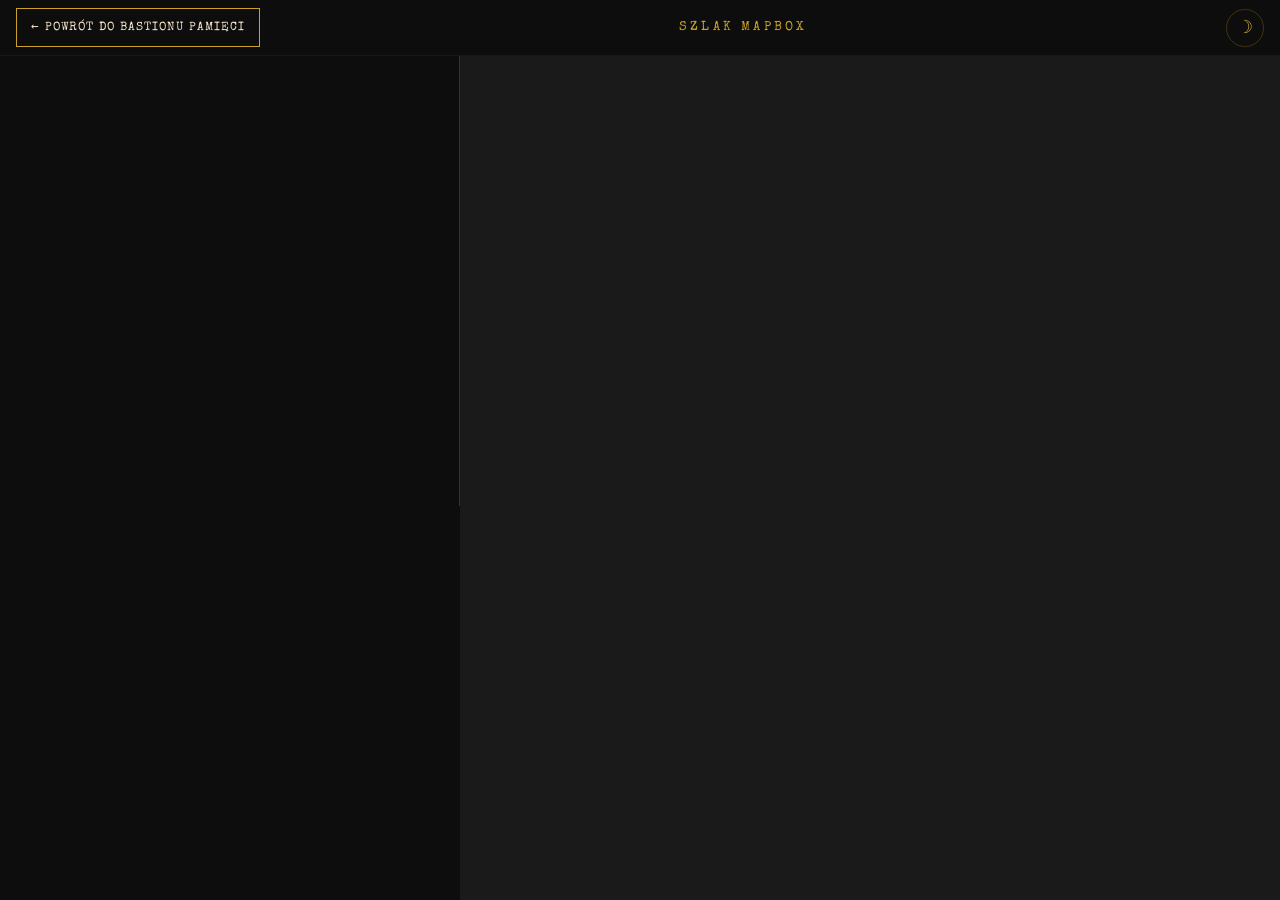
<file: szlak.html>
<!DOCTYPE html>
<html lang="pl">
<head>
    <meta charset="UTF-8">
    <meta name="viewport" content="width=device-width, initial-scale=1.0">
    <title>Szlak Mapbox — Bastion Pamięci</title>
    <meta name="description" content="Interaktywny szlak Uskoka i Wiktora w Lubartowskiem. Przewijaj opisy, a mapa przeleci do kolejnych miejsc.">

    <link rel="preconnect" href="https://fonts.googleapis.com">
    <link rel="preconnect" href="https://fonts.gstatic.com" crossorigin>
    <link href="https://fonts.googleapis.com/css2?family=Special+Elite&family=Libre+Baskerville:ital,wght@0,400;0,700;1,400&family=Courier+Prime:wght@400;700&display=swap" rel="stylesheet">

    <!-- Zmienne kolorów, czcionki i motyw jasny/ciemny z całego Bastionu -->
    <link rel="stylesheet" href="css/style.css">
    <link rel="stylesheet" href="https://api.mapbox.com/mapbox-gl-js/v3.4.0/mapbox-gl.css">

    <script>
        // Ten sam zapisany motyw co na stronie głównej Bastionu (bez "mignięcia" przy ładowaniu)
        (function(){ try { if (localStorage.getItem('bastion-theme') === 'light') document.documentElement.setAttribute('data-theme','light'); } catch(e){} })();
    </script>

    <style>
        :root { --sz-top: 56px; --sz-side: min(460px, 42vw); --sz-map-h: 42vh; }
        html { scroll-behavior: auto; }
        body.szlak-page { background: var(--color-black); color: var(--color-sepia-paper); }

        /* ---------- Pasek górny ---------- */
        .sz-top { position: fixed; top: 0; left: 0; right: 0; height: var(--sz-top); z-index: 1000;
            display: flex; align-items: center; justify-content: space-between; gap: 12px; padding: 0 16px;
            background: var(--color-black); border-bottom: var(--border-red); }
        .sz-back { font-family: var(--font-typewriter); font-size: .78rem; letter-spacing: .08em; text-transform: uppercase;
            color: var(--color-sepia-paper); text-decoration: none; padding: 8px 14px; border: 1px solid var(--color-gold);
            transition: background .25s ease, color .25s ease; white-space: nowrap; }
        .sz-back:hover, .sz-back:focus-visible { background: var(--color-gold); color: var(--color-black); text-decoration: none; }
        .sz-top-title { font-family: var(--font-typewriter); letter-spacing: .25em; color: var(--color-gold); font-size: .8rem; flex: 1; text-align: center; }
        .sz-top .theme-toggle { margin-left: 0; }
        .sz-bar { position: absolute; left: 0; bottom: -1px; height: 2px; width: 0; background: var(--color-red-accent); transition: width .5s ease; }

        /* ---------- Mapa ---------- */
        #map { position: fixed; top: var(--sz-top); bottom: 0; left: var(--sz-side); right: 0; z-index: 5; background: var(--color-charcoal); }
        .sz-notice { position: fixed; z-index: 900; top: calc(var(--sz-top) + 10px); left: calc(var(--sz-side) + 12px); right: 12px;
            max-width: 560px; padding: 10px 14px; font-family: var(--font-mono); font-size: .78rem; line-height: 1.5;
            background: var(--color-charcoal); color: var(--color-sepia-paper); border: var(--border-sepia); border-left: 3px solid var(--color-gold);
            box-shadow: var(--shadow-mid); }
        .sz-notice[hidden] { display: none; }
        .mapboxgl-map, .maplibregl-map { font-family: var(--font-mono); }
        :root:not([data-theme="light"]) .szlak-fallback .maplibregl-canvas { filter: sepia(.4) brightness(.78) saturate(.8); }

        /* ---------- Znaczniki ---------- */
        .sz-pin-wrap { width: 30px; height: 30px; }
        .sz-pin { position: relative; width: 30px; height: 30px; padding: 0; border-radius: 50%; cursor: pointer;
            background: var(--pin, #cc0000); color: #fff; border: 2px solid rgba(255,255,255,.92);
            font: 700 12px/1 var(--font-mono); display: grid; place-items: center;
            box-shadow: 0 2px 8px rgba(0,0,0,.55); transition: transform .4s cubic-bezier(.2,.8,.2,1), box-shadow .4s ease; }
        .sz-pin:hover { transform: scale(1.18); }
        .sz-pin:focus-visible { outline: 2px solid var(--color-gold); outline-offset: 3px; }
        .sz-pin.is-active { transform: scale(1.5); box-shadow: 0 0 0 5px rgba(255,255,255,.35), 0 4px 14px rgba(0,0,0,.6); }
        .sz-pin.is-active::after { content: ""; position: absolute; inset: -9px; border-radius: 50%; border: 2px solid var(--pin, #cc0000);
            animation: szPulse 1.8s ease-out infinite; pointer-events: none; }
        @keyframes szPulse { 0% { transform: scale(.7); opacity: .9; } 100% { transform: scale(1.5); opacity: 0; } }
        .sz-pin-label { position: absolute; left: calc(100% + 12px); top: 50%; transform: translateY(-50%) scale(.67);
            transform-origin: left center; white-space: nowrap; pointer-events: none; opacity: 0; transition: opacity .35s ease;
            font: 700 11px/1.2 var(--font-typewriter); letter-spacing: .04em; padding: 5px 9px;
            background: var(--color-charcoal); color: var(--color-sepia-paper); border: var(--border-sepia); box-shadow: var(--shadow-mid); }
        .sz-pin.is-active .sz-pin-label { opacity: 1; }

        /* ---------- Opowieść (karty) ---------- */
        #story { position: relative; z-index: 1; width: var(--sz-side); margin-top: var(--sz-top); padding: 0 18px 50vh;
            background: var(--color-black); border-right: var(--border-sepia); }
        .sz-step { min-height: 88vh; display: flex; align-items: center; }
        .sz-card { width: 100%; padding: 22px 22px 20px; background: var(--color-charcoal); border: var(--border-sepia);
            box-shadow: var(--shadow-light); cursor: pointer; opacity: .3; transform: translateY(22px) scale(.97); filter: saturate(.55);
            transition: opacity .7s ease, transform .7s cubic-bezier(.2,.8,.2,1), filter .7s ease, box-shadow .7s ease, border-color .7s ease; }
        .sz-step.is-active .sz-card { opacity: 1; transform: none; filter: none; border-color: var(--color-gold); box-shadow: var(--shadow-heavy); }
        .sz-card:focus-visible { outline: 2px solid var(--color-gold); outline-offset: 3px; }
        .sz-kicker { display: flex; justify-content: space-between; gap: 10px; font-family: var(--font-mono); font-size: .72rem;
            letter-spacing: .12em; text-transform: uppercase; color: var(--color-sepia-warm); margin-bottom: 12px; }
        .sz-type { display: inline-flex; align-items: center; gap: 8px; font-family: var(--font-mono); font-size: .7rem; letter-spacing: .1em;
            text-transform: uppercase; color: var(--color-sepia-cream); margin-bottom: 10px; }
        .sz-type i { width: 10px; height: 10px; border-radius: 50%; background: var(--pin); display: inline-block; flex-shrink: 0; }
        .sz-key { color: var(--color-gold); margin-left: 6px; }
        .sz-title { font-family: var(--font-typewriter); font-weight: 400; font-size: 1.45rem; line-height: 1.25; color: var(--color-sepia-paper); margin: 0 0 10px; }
        .sz-meta { font-family: var(--font-mono); font-size: .8rem; color: var(--color-sepia-warm); margin-bottom: 14px; line-height: 1.5; }
        .sz-desc { font-family: var(--font-body); font-size: .95rem; line-height: 1.75; color: var(--color-sepia-paper); }
        .sz-desc p { margin: 0 0 .8em; }
        .sz-src { margin-top: 14px; padding-top: 10px; border-top: var(--border-sepia); font-family: var(--font-mono); font-size: .7rem; color: var(--color-sepia-warm); line-height: 1.5; }
        .sz-hint { margin-top: 18px; font-family: var(--font-mono); font-size: .75rem; letter-spacing: .12em; text-transform: uppercase; color: var(--color-gold); }
        .sz-legend { list-style: none; padding: 0; margin: 16px 0 0; display: grid; gap: 6px; font-family: var(--font-mono); font-size: .78rem; }
        .sz-legend li { display: flex; align-items: center; gap: 9px; color: var(--color-sepia-cream); }
        .sz-legend i { width: 11px; height: 11px; border-radius: 50%; background: var(--pin); display: inline-block; }
        .sz-actions { display: flex; flex-wrap: wrap; gap: 10px; margin-top: 18px; }
        .sz-btn { font-family: var(--font-typewriter); font-size: .75rem; letter-spacing: .08em; text-transform: uppercase; padding: 9px 14px;
            border: 1px solid var(--color-gold); color: var(--color-sepia-paper); background: transparent; cursor: pointer; text-decoration: none; transition: background .25s, color .25s; }
        .sz-btn:hover { background: var(--color-gold); color: var(--color-black); text-decoration: none; }

        /* ---------- Telefony i małe tablety: mapa u góry, karty pod nią ---------- */
        @media (max-width: 899px) {
            #map { left: 0; right: 0; bottom: auto; height: var(--sz-map-h); }
            #story { width: 100%; margin-top: calc(var(--sz-top) + var(--sz-map-h)); padding: 0 14px 60vh; border-right: 0; }
            .sz-step { min-height: 72vh; }
            .sz-notice { left: 10px; right: 10px; top: calc(var(--sz-top) + 8px); font-size: .72rem; }
            .sz-title { font-size: 1.2rem; }
            .sz-card { padding: 16px; }
            .sz-back { font-size: .66rem; padding: 7px 10px; }
        }
        @media (max-width: 599px) { .sz-top-title { display: none; } }

        @media (prefers-reduced-motion: reduce) {
            .sz-card, .sz-pin, .sz-pin-label, .sz-bar { transition: none; }
            .sz-card { opacity: .6; transform: none; filter: none; }
            .sz-step.is-active .sz-card { opacity: 1; }
            .sz-pin.is-active::after { animation: none; }
        }
    </style>
</head>
<body class="szlak-page">

    <header class="sz-top">
        <a class="sz-back" href="index.html">&larr; POWRÓT DO BASTIONU PAMIĘCI</a>
        <div class="sz-top-title">SZLAK MAPBOX</div>
        <button id="szTheme" class="theme-toggle" type="button" aria-label="Przełącz motyw jasny/ciemny" title="Przełącz motyw"><span id="szThemeIcon">&#9789;</span></button>
        <div class="sz-bar" id="szBar"></div>
    </header>

    <div id="map" role="application" aria-label="Mapa szlaku"></div>
    <div id="mapNotice" class="sz-notice" role="status" hidden></div>
    <main id="story" aria-label="Opis kolejnych miejsc szlaku"></main>
    <noscript><p style="position:fixed;top:70px;left:16px;right:16px;z-index:2000;background:#fff;color:#000;padding:12px;">Ta strona wymaga włączonej obsługi JavaScript.</p></noscript>

    <script src="https://api.mapbox.com/mapbox-gl-js/v3.4.0/mapbox-gl.js"></script>
    <!-- Dane historyczne: ten sam plik co mapa i galeria na stronie głównej -->
    <script src="js/data.js"></script>
    <script>
    (function () {
        'use strict';

        /* ================= KONFIGURACJA ================= */
        // >>> TU WKLEJ SWÓJ TOKEN MAPBOX (zaczyna się od "pk.") <<<
        const MAPBOX_TOKEN = pk.eyJ1Ijoic3psYWtwYW1pZWNpIiwiYSI6ImNtc2Q2ajQzbTFuYm8yenF5NzlxMm94NmIifQ.onRsmrhonmqffC3GfOnYFg';
        const STYLE = { dark: 'mapbox://styles/mapbox/dark-v11', light: 'mapbox://styles/mapbox/light-v11' };
        const STYLE_TIMEOUT_MS = 10000;
        const MAPLIBRE_JS  = 'https://cdn.jsdelivr.net/npm/maplibre-gl@4.7.1/dist/maplibre-gl.js';
        const MAPLIBRE_CSS = 'https://cdn.jsdelivr.net/npm/maplibre-gl@4.7.1/dist/maplibre-gl.css';
       const FALLBACK_STYLE = { version: 8,
            sources: {
                base: { type: 'raster', tileSize: 256, maxzoom: 19, tiles: ['https://tile.openstreetmap.org/{z}/{x}/{y}.png'],
                        attribution: '&copy; OpenStreetMap contributors' } },
            layers: [ { id: 'base', type: 'raster', source: 'base' } ] };
        const TYPES = {
            represje: { label: 'Miejsce represji',  color: '#cc0000' },
            walki:    { label: 'Miejsce walki',     color: '#e8660a' },
            bunkry:   { label: 'Bunkier / kwatera', color: '#1f8a4c' },
            pamiec:   { label: 'Miejsce pamięci',   color: '#2f6fd6' }
        };
        const BEARINGS = [-24, 16, -8, 28, -18, 10];
        const DEFAULT_CENTER = [22.61, 51.46];

        /* ================= NARZĘDZIA ================= */
        const $ = function (id) { return document.getElementById(id); };
        const reduceMotion = !!(window.matchMedia && window.matchMedia('(prefers-reduced-motion: reduce)').matches);
        const isMobile = function () { return window.matchMedia('(max-width: 899px)').matches; };
        const currentTheme = function () { return document.documentElement.getAttribute('data-theme') === 'light' ? 'light' : 'dark'; };
        const POINTS = (typeof MAP_POINTS !== 'undefined' && Array.isArray(MAP_POINTS) ? MAP_POINTS : [])
            .filter(function (p) { return isFinite(p.lat) && isFinite(p.lng); });
        const typeOf = function (p) { return TYPES[p.type] || { label: 'Miejsce szlaku', color: '#8a6b26' }; };
        const pad2 = function (n) { return (n < 10 ? '0' : '') + n; };

        function el(tag, cls, text) {
            const n = document.createElement(tag);
            if (cls) n.className = cls;
            if (text != null) n.textContent = text;   // textContent: treść z danych nigdy nie jest wstawiana jako HTML
            return n;
        }
        function loadScript(src) { return new Promise(function (ok, fail) { const s = document.createElement('script'); s.src = src; s.onload = ok; s.onerror = fail; document.head.appendChild(s); }); }
        function loadCss(href) { return new Promise(function (ok) { const l = document.createElement('link'); l.rel = 'stylesheet'; l.href = href; l.onload = ok; l.onerror = ok; document.head.appendChild(l); }); }
        function webglOK() { try { const c = document.createElement('canvas'); return !!(c.getContext('webgl') || c.getContext('experimental-webgl')); } catch (e) { return false; } }
        function notice(msg) { const n = $('mapNotice'); if (!msg) { n.hidden = true; return; } n.textContent = msg; n.hidden = false; }

        /* ================= KARTY (pasek boczny) ================= */
        const total = POINTS.length;
        const steps = [];
        const pins = [];

        function stepIntro() {
            const s = el('section', 'sz-step'); const c = el('article', 'sz-card'); c.tabIndex = 0;
            c.appendChild(el('div', 'sz-kicker', 'Bastion Pamięci · Szlak'));
            c.appendChild(el('h2', 'sz-title', 'Szlakiem Uskoka i Wiktora'));
            c.appendChild(el('p', 'sz-desc', 'Miejsca w Lubartowie i okolicach (punktów na szlaku: ' + total + '), związane z oddziałem kpt. Zdzisława Brońskiego „Uskoka” i represjami lat 1944–1953. Przewijaj opisy – mapa przeleci do kolejnego miejsca. Możesz też kliknąć pinezkę albo kartę.'));
            const ul = el('ul', 'sz-legend');
            Object.keys(TYPES).forEach(function (k) {
                const li = el('li'); const i = el('i'); i.style.setProperty('--pin', TYPES[k].color);
                li.appendChild(i); li.appendChild(document.createTextNode(TYPES[k].label)); ul.appendChild(li);
            });
            c.appendChild(ul);
            c.appendChild(el('div', 'sz-hint', 'Przewiń w dół ↓'));
            s.appendChild(c); return s;
        }
        function stepPoint(p, i) {
            const t = typeOf(p);
            const s = el('section', 'sz-step'); const c = el('article', 'sz-card'); c.tabIndex = 0;
            const k = el('div', 'sz-kicker'); k.appendChild(el('span', null, pad2(i + 1) + ' / ' + pad2(total))); k.appendChild(el('span', null, p.date || ''));
            c.appendChild(k);
            const ty = el('div', 'sz-type'); const dot = el('i'); dot.style.setProperty('--pin', t.color);
            ty.appendChild(dot); ty.appendChild(document.createTextNode(t.label));
            if (p.importance === 'high') ty.appendChild(el('span', 'sz-key', '★ kluczowe'));
            c.appendChild(ty);
            c.appendChild(el('h2', 'sz-title', p.name || ''));
            if (p.address) c.appendChild(el('div', 'sz-meta', '📍 ' + p.address));
            const d = el('div', 'sz-desc');
            String(p.description || '').split(/\n+/).filter(Boolean).forEach(function (para) { d.appendChild(el('p', null, para)); });
            c.appendChild(d);
            if (p.source) c.appendChild(el('div', 'sz-src', 'Źródło: ' + p.source));
            s.appendChild(c); return s;
        }
        function stepOutro() {
            const s = el('section', 'sz-step'); const c = el('article', 'sz-card'); c.tabIndex = 0;
            c.appendChild(el('div', 'sz-kicker', 'Koniec szlaku'));
            c.appendChild(el('h2', 'sz-title', 'Pamiętamy'));
            c.appendChild(el('p', 'sz-desc', 'To nie wszystkie miejsca. W Bastionie Pamięci znajdziesz sylwetki 119 żołnierzy oddziału oraz materiały źródłowe.'));
            const a = el('div', 'sz-actions');
            const top = el('button', 'sz-btn', '↑ Wróć na początek'); top.type = 'button';
            top.addEventListener('click', function (e) { e.stopPropagation(); activate(0, { scroll: true }); });
            const back = el('a', 'sz-btn', '← Powrót do Bastionu Pamięci'); back.href = 'index.html';
            a.appendChild(top); a.appendChild(back); c.appendChild(a);
            s.appendChild(c); return s;
        }
        function buildStory() {
            const story = $('story');
            steps.push(stepIntro());
            POINTS.forEach(function (p, i) { steps.push(stepPoint(p, i)); });
            steps.push(stepOutro());
            steps.forEach(function (s, i) {
                s.dataset.step = String(i);
                const card = s.firstChild;
                card.addEventListener('click', function () { activate(i, { scroll: needsScroll(i) }); });
                card.addEventListener('keydown', function (e) { if (e.target === card && (e.key === 'Enter' || e.key === ' ')) { e.preventDefault(); activate(i, { scroll: true }); } });
                story.appendChild(s);
            });
        }

        /* ================= ZNACZNIKI ================= */
        function buildPins() {
            POINTS.forEach(function (p, i) {
                const wrap = el('div', 'sz-pin-wrap');          // Mapbox przesuwa wrapper (transform), a skalujemy przycisk w środku
                const btn = el('button', 'sz-pin'); btn.type = 'button';
                btn.style.setProperty('--pin', typeOf(p).color);
                btn.setAttribute('aria-label', (i + 1) + '. ' + (p.name || 'punkt szlaku'));
                btn.appendChild(el('span', null, String(i + 1)));
                btn.appendChild(el('span', 'sz-pin-label', p.name || ''));
                btn.addEventListener('click', function (e) { e.stopPropagation(); activate(i + 1, { scroll: true }); });
                wrap.appendChild(btn);
                pins.push({ wrap: wrap, btn: btn, marker: null });
            });
        }

        /* ================= MAPA ================= */
        let GL = null, map = null, engine = 'none', styleReady = false;
        function createMarkers() {
            pins.forEach(function (pin, i) {
                pin.marker = new GL.Marker({ element: pin.wrap, anchor: 'center' }).setLngLat([POINTS[i].lng, POINTS[i].lat]).addTo(map);
            });
        }
        function teardown() {
            pins.forEach(function (pin) { if (pin.marker) { try { pin.marker.remove(); } catch (e) {} pin.marker = null; } });
            if (map) { try { map.remove(); } catch (e) {} map = null; }
        }
        function add3d() {
            try {
                if (!map || map.getLayer('sz-3d')) return;
                const layers = map.getStyle().layers || [];
                const label = layers.find(function (l) { return l.type === 'symbol' && l.layout && l.layout['text-field']; });
                map.addLayer({ id: 'sz-3d', source: 'composite', 'source-layer': 'building', filter: ['==', 'extrude', 'true'], type: 'fill-extrusion', minzoom: 14.5,
                    paint: { 'fill-extrusion-color': currentTheme() === 'dark' ? '#3a2f24' : '#cdbf9f', 'fill-extrusion-height': ['get', 'height'],
                             'fill-extrusion-base': ['get', 'min_height'], 'fill-extrusion-opacity': 0.6 } }, label && label.id);
            } catch (e) { /* styl bez warstwy budynków – pomijamy 3D */ }
        }
        function wireMap(withBuildings) {
            map.addControl(new GL.NavigationControl({ visualizePitch: true }), 'top-right');
            map.on('style.load', function () { styleReady = true; if (withBuildings) add3d(); });
            createMarkers();
            goTo(current < 0 ? 0 : current, true);
        }
        function startMapbox() {
            GL = window.mapboxgl; GL.accessToken = MAPBOX_TOKEN; engine = 'mapbox'; styleReady = false;
            map = new GL.Map({ container: 'map', style: STYLE[currentTheme()], center: DEFAULT_CENTER, zoom: 11, pitch: 0, bearing: 0 });
            map.on('error', function (e) {
                const st = e && e.error && e.error.status;
                if (engine === 'mapbox' && !styleReady && (st === 401 || st === 403 || st === 404)) startFallback('Mapbox odrzucił token (HTTP ' + st + ').');
            });
            wireMap(true);
            setTimeout(function () { if (engine === 'mapbox' && !styleReady) startFallback('Mapbox nie odpowiedział w ciągu 10 s (sprawdź token i ograniczenia URL).'); }, STYLE_TIMEOUT_MS);
        }
        function startFallback(reason) {
            if (engine === 'maplibre') return;
            engine = 'maplibre';
            notice(reason + ' Wyświetlam mapę zapasową (bez widoku 3D).');
            teardown();
            document.body.classList.add('szlak-fallback');
            Promise.all([loadCss(MAPLIBRE_CSS), loadScript(MAPLIBRE_JS)]).then(function () {
                GL = window.maplibregl;
                map = new GL.Map({ container: 'map', style: FALLBACK_STYLE, center: DEFAULT_CENTER, zoom: 11, pitch: 0, bearing: 0 });
                wireMap(false);
            }).catch(function () { engine = 'none'; notice('Nie udało się wczytać mapy. Opisy miejsc nadal możesz czytać.'); });
        }
        function initMap() {
            if (!webglOK()) { notice('Ta przeglądarka nie obsługuje WebGL – mapa jest niedostępna, ale opisy możesz czytać.'); return; }
            if (window.mapboxgl && typeof MAPBOX_TOKEN === 'string' && MAPBOX_TOKEN.indexOf('pk.') === 0) {
                try { startMapbox(); return; } catch (e) { /* przechodzimy do mapy zapasowej */ }
            }
            startFallback('Brak biblioteki Mapbox lub tokenu.');
        }

        /* ================= KAMERA ================= */
        function overview() {
            const fallbackCam = { center: DEFAULT_CENTER, zoom: 11, pitch: 0, bearing: 0 };
            if (!POINTS.length || !map) return fallbackCam;
            try {
                const b = new GL.LngLatBounds();
                POINTS.forEach(function (p) { b.extend([p.lng, p.lat]); });
                const pad = isMobile() ? { top: 40, bottom: 40, left: 30, right: 30 } : { top: 70, bottom: 50, left: 50, right: 50 };
                const cam = map.cameraForBounds(b, { padding: pad, maxZoom: 13 });
                if (cam) return { center: cam.center, zoom: cam.zoom, pitch: 0, bearing: 0 };
            } catch (e) {}
            return fallbackCam;
        }
        function cameraFor(i) {
            if (i <= 0 || i > total) return overview();
            const p = POINTS[i - 1];
            return { center: [p.lng, p.lat],
                     zoom: (p.zoom != null ? p.zoom : (p.importance === 'high' ? 16.8 : 16.2)) - (isMobile() ? 0.4 : 0),
                     pitch: p.pitch != null ? p.pitch : (isMobile() ? 48 : 58),
                     bearing: p.bearing != null ? p.bearing : BEARINGS[(i - 1) % BEARINGS.length] };
        }
        function goTo(i, instant) {
            if (!map) return;
            const cam = cameraFor(i);
            try {
                if (instant || reduceMotion) map.jumpTo(cam);
                else map.flyTo(Object.assign({ speed: 0.85, curve: 1.45, essential: false }, cam));
            } catch (e) {}
        }

        /* ================= AKTYWNY KROK, PRZEWIJANIE, OBSERVER ================= */
        let current = -1, lock = false, lockTimer = null, io = null, raf = 0;

        function paint() {
            steps.forEach(function (s, k) { s.classList.toggle('is-active', k === current); if (k === current) s.firstChild.setAttribute('aria-current', 'true'); else s.firstChild.removeAttribute('aria-current'); });
            pins.forEach(function (pin, k) { pin.btn.classList.toggle('is-active', k + 1 === current); pin.wrap.style.zIndex = (k + 1 === current) ? '5' : ''; });
            $('szBar').style.width = (steps.length > 1 ? Math.round(Math.max(current, 0) / (steps.length - 1) * 100) : 0) + '%';
        }
        function activate(i, o) {
            o = o || {};
            if (i < 0 || i >= steps.length) return;
            if (i !== current) { current = i; paint(); goTo(i); }
            if (o.scroll) scrollToStep(i);
        }
        function topInset() { return isMobile() ? $('map').getBoundingClientRect().bottom : document.querySelector('.sz-top').offsetHeight; }
        function bandCenter() { const top = topInset(); const vis = window.innerHeight - top; return top + vis * 0.45; }
        function needsScroll(i) { const r = steps[i].getBoundingClientRect(); return Math.abs((r.top + r.height / 2) - bandCenter()) > 60; }
        function unlock() { lock = false; clearTimeout(lockTimer); evaluate(); }
        function scrollToStep(i) {
            const r = steps[i].getBoundingClientRect();
            const target = Math.max(0, window.scrollY + r.top + r.height / 2 - bandCenter());
            lock = true; clearTimeout(lockTimer); lockTimer = setTimeout(unlock, 1200);   // zabezpieczenie, gdy nie ma co przewijać
            window.scrollTo({ top: target, behavior: reduceMotion ? 'auto' : 'smooth' });
        }
        function evaluate() {
            if (lock) return;
            const line = bandCenter(); let best = 0, bestD = Infinity;
            steps.forEach(function (s, i) {
                const r = s.getBoundingClientRect();
                const d = (r.top <= line && r.bottom >= line) ? 0 : Math.min(Math.abs(r.top - line), Math.abs(r.bottom - line));
                if (d < bestD) { bestD = d; best = i; }
            });
            activate(best);
        }
        window.addEventListener('scroll', function () {      // gdy przewijanie ustanie na 160 ms – zwalniamy blokadę
            if (lock) { clearTimeout(lockTimer); lockTimer = setTimeout(unlock, 160); }
        }, { passive: true });
        function schedule() { if (raf) return; raf = requestAnimationFrame(function () { raf = 0; evaluate(); }); }
        function setupObserver() {
            if (io) io.disconnect();
            const top = topInset(), vis = window.innerHeight - top;
            const topMargin = Math.round(top + vis * 0.30);                           // pasmo "aktywne" zaczyna się 30% pod mapą/paskiem
            const bottomMargin = Math.round(window.innerHeight - (top + vis * 0.60));  // i kończy na 60% widocznej wysokości
            io = new IntersectionObserver(schedule, { rootMargin: '-' + topMargin + 'px 0px -' + bottomMargin + 'px 0px', threshold: 0 });
            steps.forEach(function (s) { io.observe(s); });
        }

        /* ================= MOTYW ================= */
        function setupTheme() {
            const btn = $('szTheme'), icon = $('szThemeIcon');
            const sync = function () { const light = currentTheme() === 'light'; icon.innerHTML = light ? '&#9788;' : '&#9789;'; btn.title = light ? 'Przełącz na motyw ciemny' : 'Przełącz na motyw jasny'; };
            sync();
            btn.addEventListener('click', function () {
                if (currentTheme() === 'light') { document.documentElement.removeAttribute('data-theme'); try { localStorage.setItem('bastion-theme', 'dark'); } catch (e) {} }
                else { document.documentElement.setAttribute('data-theme', 'light'); try { localStorage.setItem('bastion-theme', 'light'); } catch (e) {} }
                sync();
                if (engine === 'mapbox' && map) { try { map.setStyle(STYLE[currentTheme()]); } catch (e) {} }
            });
        }

        /* ================= START ================= */
        buildStory();
        buildPins();
        setupTheme();
        initMap();
        setupObserver();
        evaluate();
        let rt = null;
        window.addEventListener('resize', function () { clearTimeout(rt); rt = setTimeout(function () { if (map) map.resize(); setupObserver(); evaluate(); }, 150); });
    })();
    </script>
</body>
</html>
</file>
<file: css/style.css>
/* ===================================
   BASTION PAMIĘCI - GŁÓWNY ARKUSZ CSS
   Styl: Archiwalny, sepialny, konspiracyjny
   =================================== */

/* ===== ZMIENNE KOLORÓW ===== */
:root {
    --color-sepia-dark: #2a1a0a;
    --color-sepia-mid: #4a2e10;
    --color-sepia-light: #8b6914;
    --color-sepia-paper: #f5e6c8;
    --color-sepia-cream: #ede0c4;
    --color-sepia-warm: #d4b483;
    --color-black: #0d0d0d;
    --color-charcoal: #1a1a1a;
    --color-red-deep: #8b0000;
    --color-red-mid: #a31515;
    --color-red-accent: #c0392b;
    --color-red-light: #e74c3c;
    --color-gold: #c9a227;
    --color-gold-light: #f0c040;
    --color-text-dark: #1a0e00;
    --color-text-mid: #3a2510;
    --color-white: #fafafa;

    /* Stala - tekst na kolorowych plaszczyznach (przyciski/plakietki) */
    --on-accent: #f5eedc;
    --overlay-soft: rgba(245, 230, 200, 0.1);
    --overlay-soft-strong: rgba(245, 230, 200, 0.4);

    --font-typewriter: 'Special Elite', 'Courier Prime', monospace;
    --font-body: 'Libre Baskerville', Georgia, serif;
    --font-mono: 'Courier Prime', Courier, monospace;

    --shadow-heavy: 0 8px 32px rgba(0,0,0,0.6);
    --shadow-mid: 0 4px 16px rgba(0,0,0,0.3);
    --shadow-light: 0 2px 8px rgba(0,0,0,0.15);
    --border-sepia: 1px solid rgba(139, 105, 20, 0.4);
    --border-red: 1px solid rgba(139, 0, 0, 0.4);
}

/* ===== MOTYW JASNY (Poprawiony pod kątem kontrastu tekstu) ===== */
:root[data-theme="light"] {
    --color-sepia-dark: #F6EFDE;
    --color-sepia-mid: #6E6049;
    --color-sepia-light: #7D611F;
    --color-sepia-paper: #110e0a; /* Przyciemniony tekst główny */
    --color-sepia-cream: #2b2118; /* Przyciemniony tekst pomocniczy */
    --color-sepia-warm: #5c4314;
    --color-black: #f0e6d2;
    --color-charcoal: #FFFFFF;
    --color-red-deep: #7A322B;
    --color-red-mid: #8B3A32;
    --color-red-accent: #A8443A;
    --color-red-light: #B8524A;
    --color-gold: #7D611F;
    --color-gold-light: #6E5620;
    --color-text-dark: #110e0a;
    --color-text-mid: #2b2118;
    --color-white: #FFFFFF;
    --shadow-heavy: 0 8px 24px rgba(43,35,24,0.12);
    --shadow-mid: 0 4px 12px rgba(43,35,24,0.10);
    --shadow-light: 0 2px 6px rgba(43,35,24,0.08);
    --border-sepia: 1px solid rgba(138, 107, 38, 0.35);
    --border-red: 1px solid rgba(122, 50, 43, 0.3);
    --overlay-soft: rgba(43, 35, 24, 0.06);
    --overlay-soft-strong: rgba(43, 35, 24, 0.18);
}

/* ===== RESET & BASE ===== */
*, *::before, *::after {
    margin: 0;
    padding: 0;
    box-sizing: border-box;
}

html {
    scroll-behavior: smooth;
    font-size: 16px;
}

body {
    font-family: var(--font-body);
    background-color: var(--color-black);
    color: var(--color-sepia-paper);
    overflow-x: hidden;
    line-height: 1.7;
}

a {
    color: var(--color-gold);
    text-decoration: none;
    transition: color 0.3s ease;
}

a:hover {
    color: var(--color-gold-light);
    text-decoration: underline;
}

img {
    max-width: 100%;
    height: auto;
}

/* ===== UTILITY ===== */
.container {
    max-width: 1200px;
    margin: 0 auto;
    padding: 0 24px;
}

/* ===== SCROLLBAR ===== */
::-webkit-scrollbar {
    width: 8px;
}
::-webkit-scrollbar-track {
    background: var(--color-charcoal);
}
::-webkit-scrollbar-thumb {
    background: var(--color-red-deep);
    border-radius: 4px;
}

/* ===================================================
   NAWIGACJA
   =================================================== */
.main-nav {
    position: fixed;
    top: 0;
    left: 0;
    right: 0;
    z-index: 1000;
    background: rgba(10, 5, 0, 0.92);
    border-bottom: 1px solid rgba(139, 0, 0, 0.3);
    backdrop-filter: blur(8px);
    transition: all 0.3s ease;
}

.main-nav.scrolled {
    background: rgba(10, 5, 0, 0.98);
    border-bottom-color: rgba(139, 0, 0, 0.6);
    box-shadow: 0 2px 20px rgba(0,0,0,0.5);
}

.nav-container {
    max-width: 1200px;
    margin: 0 auto;
    padding: 0 24px;
    display: flex;
    align-items: center;
    justify-content: space-between;
    height: 64px;
}

.nav-logo {
    display: flex;
    align-items: center;
    gap: 10px;
    font-family: var(--font-typewriter);
    font-size: 0.85rem;
    letter-spacing: 0.2em;
    color: var(--color-sepia-paper);
    text-transform: uppercase;
}

.nav-cross {
    color: var(--color-red-deep);
    font-size: 1.2rem;
}

.nav-links {
    display: flex;
    list-style: none;
    gap: 6px;
}

.nav-links a {
    font-family: var(--font-typewriter);
    font-size: 0.75rem;
    letter-spacing: 0.1em;
    text-transform: uppercase;
    color: var(--color-sepia-warm);
    padding: 6px 12px;
    border: 1px solid transparent;
    transition: all 0.3s ease;
}

.nav-links a:hover {
    color: var(--color-sepia-paper);
    border-color: rgba(139, 0, 0, 0.5);
    background: rgba(139, 0, 0, 0.1);
    text-decoration: none;
}

.nav-toggle {
    display: none;
    flex-direction: column;
    gap: 5px;
    background: none;
    border: none;
    cursor: pointer;
    padding: 4px;
}

.theme-toggle {
    display: flex;
    align-items: center;
    justify-content: center;
    width: 38px;
    height: 38px;
    margin-left: 14px;
    border-radius: 50%;
    background: transparent;
    border: var(--border-sepia);
    color: var(--color-gold);
    cursor: pointer;
    font-size: 1.1rem;
    transition: all 0.25s ease;
    flex-shrink: 0;
}
.theme-toggle:hover {
    border-color: var(--color-gold);
    background: var(--overlay-soft);
    transform: rotate(20deg);
}

.nav-toggle span {
    display: block;
    width: 24px;
    height: 2px;
    background: var(--color-sepia-paper);
    transition: all 0.3s ease;
}

/* ===================================================
   HERO SECTION
   =================================================== */
.hero {
    position: relative;
    min-height: 100vh;
    display: flex;
    align-items: center;
    justify-content: center;
    overflow: hidden;
    background-color: var(--color-black);
    background-image: 
        radial-gradient(ellipse at 20% 50%, rgba(139, 0, 0, 0.15) 0%, transparent 50%),
        radial-gradient(ellipse at 80% 50%, rgba(74, 46, 16, 0.1) 0%, transparent 50%),
        url("data:image/svg+xml,%3Csvg xmlns='http://www.w3.org/2000/svg' width='4' height='4'%3E%3Crect width='4' height='4' fill='%23000'/%3E%3Ccircle cx='1' cy='1' r='0.5' fill='%23111'/%3E%3C/svg%3E");
}

.hero-overlay {
    position: absolute;
    inset: 0;
    background: linear-gradient(
        135deg,
        rgba(0,0,0,0.7) 0%,
        rgba(26, 10, 2, 0.5) 50%,
        rgba(0,0,0,0.8) 100%
    );
    z-index: 1;
}

.hero-noise {
    position: absolute;
    inset: 0;
    z-index: 2;
    opacity: 0.04;
    background-image: url("data:image/svg+xml,%3Csvg viewBox='0 0 512 512' xmlns='http://www.w3.org/2000/svg'%3E%3Cfilter id='noise'%3E%3CfeTurbulence type='fractalNoise' baseFrequency='0.65' numOctaves='3' stitchTiles='stitch'/%3E%3C/filter%3E%3Crect width='100%25' height='100%25' filter='url(%23noise)'/%3E%3C/svg%3E");
    background-size: 150px 150px;
}

.hero-content {
    position: relative;
    z-index: 3;
    text-align: center;
    padding: 100px 24px 60px;
    max-width: 900px;
}

.hero-badge {
    display: inline-block;
    font-family: var(--font-mono);
    font-size: 0.7rem;
    letter-spacing: 0.25em;
    color: var(--color-sepia-warm);
    border: 1px solid rgba(201, 162, 39, 0.4);
    padding: 6px 16px;
    margin-bottom: 20px;
    text-transform: uppercase;
    background: rgba(0,0,0,0.3);
}

.hero-stamp {
    font-family: var(--font-typewriter);
    font-size: 1.1rem;
    letter-spacing: 0.4em;
    color: var(--color-red-deep);
    border: 3px solid var(--color-red-deep);
    display: inline-block;
    padding: 4px 16px;
    margin-bottom: 24px;
    transform: rotate(-2deg);
    opacity: 0.85;
    text-shadow: 0 0 10px rgba(139, 0, 0, 0.5);
    box-shadow: inset 0 0 10px rgba(139, 0, 0, 0.2);
}

.hero-title {
    font-family: var(--font-typewriter);
    line-height: 0.9;
    margin-bottom: 16px;
}

.hero-title-line1 {
    display: block;
    font-size: clamp(3.5rem, 10vw, 7rem);
    color: var(--color-sepia-paper);
    letter-spacing: 0.3em;
    text-shadow: 2px 2px 8px rgba(0,0,0,0.8), 0 0 40px rgba(139, 105, 20, 0.2);
}

.hero-title-line2 {
    display: block;
    font-size: clamp(2.5rem, 7vw, 5rem);
    color: var(--color-red-deep);
    letter-spacing: 0.2em;
    text-shadow: 2px 2px 8px rgba(0,0,0,0.8), 0 0 30px rgba(139, 0, 0, 0.4);
}

.hero-divider {
    display: flex;
    align-items: center;
    gap: 16px;
    margin: 20px auto;
    max-width: 400px;
}

.divider-line {
    flex: 1;
    height: 1px;
    background: linear-gradient(to right, transparent, var(--color-sepia-light), transparent);
}

.divider-icon {
    color: var(--color-red-deep);
    font-size: 1.2rem;
}

.hero-subtitle {
    font-family: var(--font-body);
    font-size: clamp(1rem, 3vw, 1.4rem);
    font-style: italic;
    color: var(--color-sepia-warm);
    margin-bottom: 16px;
    letter-spacing: 0.05em;
}

.hero-description {
    font-family: var(--font-mono);
    font-size: 0.9rem;
    color: var(--color-sepia-paper);
    opacity: 0.9;
    line-height: 1.8;
    margin-bottom: 24px;
    letter-spacing: 0.03em;
}

.hero-quote {
    border-left: 3px solid var(--color-red-deep);
    padding: 12px 20px;
    margin: 24px auto;
    max-width: 600px;
    text-align: left;
    background: rgba(139, 0, 0, 0.08);
}

.hero-quote blockquote {
    font-family: var(--font-body);
    font-style: italic;
    font-size: 0.95rem;
    color: var(--color-sepia-cream);
    line-height: 1.6;
    margin-bottom: 8px;
}

.hero-quote cite {
    font-family: var(--font-mono);
    font-size: 0.75rem;
    color: var(--color-sepia-warm);
    letter-spacing: 0.05em;
}

.hero-actions {
    display: flex;
    gap: 16px;
    justify-content: center;
    flex-wrap: wrap;
    margin: 24px 0;
}

.btn {
    display: inline-flex;
    align-items: center;
    gap: 8px;
    font-family: var(--font-typewriter);
    font-size: 0.85rem;
    letter-spacing: 0.1em;
    padding: 12px 28px;
    border: none;
    cursor: pointer;
    transition: all 0.3s ease;
    text-decoration: none !important;
    text-transform: uppercase;
}

.btn-primary {
    background: var(--color-red-deep);
    color: var(--on-accent);
    box-shadow: 0 0 20px rgba(139, 0, 0, 0.4);
}

.btn-primary:hover {
    background: var(--color-red-accent);
    color: var(--on-accent);
    box-shadow: 0 0 30px rgba(192, 57, 43, 0.5);
    transform: translateY(-2px);
}

.btn-secondary {
    background: transparent;
    color: var(--color-sepia-paper);
    border: 1px solid var(--overlay-soft-strong);
}

.btn-secondary:hover {
    background: var(--overlay-soft);
    border-color: var(--color-sepia-warm);
    color: var(--color-sepia-paper);
    transform: translateY(-2px);
}

.hero-stats {
    display: flex;
    align-items: center;
    justify-content: center;
    gap: 24px;
    margin-top: 32px;
    padding-top: 24px;
    border-top: 1px solid rgba(139, 105, 20, 0.2);
    flex-wrap: wrap;
}

.stat-item {
    text-align: center;
}

.stat-number {
    display: block;
    font-family: var(--font-typewriter);
    font-size: 2.5rem;
    color: var(--color-red-accent);
    line-height: 1;
    text-shadow: 0 0 20px rgba(192, 57, 43, 0.3);
}

.stat-label {
    display: block;
    font-family: var(--font-mono);
    font-size: 0.7rem;
    letter-spacing: 0.1em;
    color: var(--color-sepia-warm);
    text-transform: uppercase;
    margin-top: 4px;
}

.stat-divider {
    width: 1px;
    height: 50px;
    background: linear-gradient(to bottom, transparent, var(--color-sepia-light), transparent);
}

.hero-scroll-hint {
    position: absolute;
    bottom: 24px;
    left: 50%;
    transform: translateX(-50%);
    z-index: 3;
    text-align: center;
    font-family: var(--font-mono);
    font-size: 0.7rem;
    letter-spacing: 0.15em;
    color: var(--color-sepia-warm);
    text-transform: uppercase;
    opacity: 0.7;
    animation: scrollBounce 2s infinite;
}

.hero-scroll-hint .fas {
    display: block;
    margin-top: 8px;
}

@keyframes scrollBounce {
    0%, 100% { transform: translateX(-50%) translateY(0); }
    50% { transform: translateX(-50%) translateY(6px); }
}

/* ===================================================
   SEKCJE OGÓLNE
   =================================================== */
.section-uskok,
.section-mapa,
.section-galeria {
    position: relative;
    padding: 100px 0;
    background-color: var(--color-sepia-dark);
}

.section-wiktor {
    position: relative;
    padding: 100px 0;
    background-color: var(--color-charcoal);
    background-image:
        radial-gradient(ellipse at 50% 0%, rgba(139, 0, 0, 0.1) 0%, transparent 60%);
}

.section-badania {
    position: relative;
    padding: 100px 0;
    background-color: var(--color-sepia-dark);
}

.section-bg-text {
    position: absolute;
    top: 50%;
    left: 50%;
    transform: translate(-50%, -50%);
    font-family: var(--font-typewriter);
    font-size: clamp(8rem, 20vw, 18rem);
    color: rgba(128, 128, 128, 0.04);
    letter-spacing: 0.3em;
    white-space: nowrap;
    pointer-events: none;
    z-index: 0;
}

.section-header {
    text-align: center;
    margin-bottom: 60px;
    position: relative;
    z-index: 1;
}

.section-tag {
    display: inline-block;
    font-family: var(--font-mono);
    font-size: 0.7rem;
    letter-spacing: 0.25em;
    text-transform: uppercase;
    color: var(--color-gold);
    border: 1px solid rgba(201, 162, 39, 0.4);
    padding: 4px 14px;
    margin-bottom: 16px;
    background: rgba(201, 162, 39, 0.05);
}

.tag-red {
    color: var(--color-red-accent);
    border-color: rgba(192, 57, 43, 0.4);
    background: rgba(192, 57, 43, 0.05);
}

.tag-dark {
    color: var(--color-sepia-warm);
    border-color: rgba(139, 105, 20, 0.4);
}

.tag-sepia {
    color: var(--color-sepia-warm);
    border-color: rgba(139, 105, 20, 0.4);
    background: rgba(139, 105, 20, 0.05);
}

.section-title {
    font-family: var(--font-typewriter);
    font-size: clamp(2rem, 5vw, 3.2rem);
    color: var(--color-sepia-paper);
    letter-spacing: 0.08em;
    line-height: 1.2;
    margin-bottom: 8px;
}

.title-light {
    color: var(--color-sepia-paper);
}

.title-red {
    color: var(--color-red-accent);
}

.section-codename {
    font-family: var(--font-typewriter);
    font-size: 1.5rem;
    color: var(--color-gold);
    letter-spacing: 0.2em;
    display: inline-block;
    padding: 4px 12px;
    border: 1px solid rgba(201, 162, 39, 0.3);
    background: rgba(201, 162, 39, 0.05);
    margin-bottom: 8px;
}

.codename-red {
    color: var(--color-red-accent);
    border-color: rgba(192, 57, 43, 0.3);
    background: rgba(192, 57, 43, 0.05);
}

.section-dates {
    font-family: var(--font-mono);
    font-size: 0.85rem;
    color: var(--color-sepia-warm);
    letter-spacing: 0.1em;
}

.dates-light {
    color: var(--color-sepia-warm);
}

.section-intro {
    max-width: 720px;
    margin: 16px auto 0;
    font-size: 0.95rem;
    color: var(--color-sepia-warm);
    line-height: 1.7;
}

.section-header-light .section-title { color: var(--color-sepia-paper); }

/* ===================================================
   BIOGRAFIA - GRID
   =================================================== */
.biography-grid {
    display: grid;
    grid-template-columns: 340px 1fr;
    gap: 48px;
    align-items: start;
    position: relative;
    z-index: 1;
}

.bio-photo-frame {
    border: 2px solid rgba(139, 105, 20, 0.3);
    background: rgba(0,0,0,0.3);
    overflow: hidden;
}

.bio-photo-frame-dark {
    border-color: rgba(139, 0, 0, 0.4);
    background: rgba(0,0,0,0.2);
}

.photo-placeholder {
    width: 100%;
    height: 280px;
    display: flex;
    flex-direction: column;
    align-items: center;
    justify-content: center;
    gap: 12px;
    font-family: var(--font-mono);
    font-size: 0.8rem;
    color: var(--color-sepia-warm);
}

.uskok-photo {
    background: 
        linear-gradient(135deg, rgba(42, 26, 10, 0.8), rgba(26, 10, 2, 0.9));
}

.wiktor-photo {
    background: 
        linear-gradient(135deg, rgba(40, 20, 20, 0.85), rgba(20, 5, 5, 0.9));
}

.photo-placeholder .fas {
    font-size: 3.5rem;
    color: var(--color-sepia-light);
    opacity: 0.6;
}

.photo-source {
    font-size: 0.65rem;
    opacity: 0.7;
    letter-spacing: 0.05em;
}

.photo-caption-box {
    padding: 12px 16px;
    background: rgba(201, 162, 39, 0.08);
    border-top: 1px solid rgba(139, 105, 20, 0.3);
    font-family: var(--font-mono);
    font-size: 0.75rem;
    color: var(--color-sepia-paper);
}

.photo-caption-box-dark {
    background: rgba(139, 0, 0, 0.08);
    border-top-color: rgba(139, 0, 0, 0.3);
    color: var(--color-sepia-paper);
}

.caption-detail {
    color: var(--color-sepia-cream);
    margin-top: 4px;
}

.caption-source {
    font-size: 0.65rem;
    opacity: 0.7;
    margin-top: 4px;
    font-style: italic;
}

.bio-doc-frame {
    margin-top: 16px;
    border: 1px solid rgba(139, 105, 20, 0.3);
    background: rgba(0,0,0,0.15);
    overflow: hidden;
}

.bio-doc-frame-dark {
    border-color: rgba(139, 0, 0, 0.3);
    background: rgba(0,0,0,0.15);
}

.doc-header {
    background: rgba(139, 105, 20, 0.15);
    border-bottom: 1px solid rgba(139, 105, 20, 0.3);
    padding: 8px 14px;
    font-family: var(--font-mono);
    font-size: 0.7rem;
    letter-spacing: 0.15em;
    color: var(--color-gold);
    display: flex;
    align-items: center;
    gap: 8px;
}

.doc-header-dark {
    background: rgba(139, 0, 0, 0.15);
    border-bottom-color: rgba(139, 0, 0, 0.3);
    color: var(--color-red-accent);
}

.doc-table {
    width: 100%;
    border-collapse: collapse;
    font-family: var(--font-mono);
    font-size: 0.75rem;
}

.doc-table tr {
    border-bottom: 1px solid rgba(139, 105, 20, 0.15);
}

.doc-table tr:last-child {
    border-bottom: none;
}

.doc-table td {
    padding: 7px 14px;
    color: var(--color-sepia-paper);
}

.doc-table td:first-child {
    color: var(--color-sepia-warm);
    width: 40%;
    font-size: 0.7rem;
    letter-spacing: 0.05em;
}

.doc-table-dark td { color: var(--color-sepia-paper); }
.doc-table-dark td:first-child { color: var(--color-sepia-warm); }

.bio-chapter-title {
    font-family: var(--font-typewriter);
    font-size: 1.1rem;
    color: var(--color-gold);
    letter-spacing: 0.1em;
    margin-bottom: 16px;
    display: flex;
    align-items: center;
    gap: 10px;
    border-bottom: 1px solid rgba(139, 105, 20, 0.2);
    padding-bottom: 12px;
}

.bio-chapter-title-light {
    color: var(--color-sepia-warm);
    border-bottom-color: rgba(139, 0, 0, 0.2);
}

.bio-text {
    font-size: 0.95rem;
    line-height: 1.75;
    color: var(--color-sepia-cream);
    margin-bottom: 14px;
}

.bio-text strong {
    color: var(--color-sepia-paper);
}

.bio-text-light {
    color: var(--color-sepia-cream);
}

/* ===== TIMELINE ===== */
.timeline-compact {
    margin-top: 24px;
    padding: 20px;
    border: 1px solid rgba(139, 105, 20, 0.2);
    background: rgba(0,0,0,0.1);
}

.timeline-title {
    font-family: var(--font-typewriter);
    font-size: 0.85rem;
    letter-spacing: 0.1em;
    color: var(--color-gold);
    margin-bottom: 16px;
    display: flex;
    align-items: center;
    gap: 8px;
}

.timeline-title-light {
    color: var(--color-sepia-warm);
}

.timeline-item {
    display: flex;
    gap: 16px;
    padding: 8px 0;
    border-bottom: 1px solid rgba(139, 105, 20, 0.15);
    position: relative;
    padding-left: 12px;
}

.timeline-item::before {
    content: '';
    position: absolute;
    left: 0;
    top: 50%;
    transform: translateY(-50%);
    width: 4px;
    height: 4px;
    border-radius: 50%;
    background: var(--color-sepia-light);
}

.timeline-item.tl-accent::before {
    background: var(--color-red-deep);
    width: 6px;
    height: 6px;
}

.timeline-item.tl-final::before {
    background: var(--color-red-accent);
    width: 8px;
    height: 8px;
    box-shadow: 0 0 8px rgba(192, 57, 43, 0.5);
}

.timeline-item-light {
    border-bottom-color: rgba(139, 0, 0, 0.15);
}

.timeline-item-light::before {
    background: var(--color-red-mid);
}

.tl-year {
    font-family: var(--font-mono);
    font-size: 0.75rem;
    color: var(--color-gold);
    min-width: 55px;
    letter-spacing: 0.05em;
    padding-top: 2px;
}

.tl-desc {
    font-size: 0.85rem;
    color: var(--color-sepia-cream);
    line-height: 1.4;
}

.timeline-item.tl-final .tl-desc,
.timeline-item.tl-final .tl-year {
    color: var(--color-red-light);
}

/* ===== QUOTE BOX ===== */
.quote-box {
    position: relative;
    margin-top: 24px;
    padding: 20px 20px 20px 40px;
    border-left: 4px solid var(--color-red-deep);
    background: rgba(139, 0, 0, 0.1);
}

.quote-icon {
    position: absolute;
    top: 16px;
    left: 12px;
    color: var(--color-red-deep);
    font-size: 1.2rem;
    opacity: 0.8;
}

.quote-box blockquote {
    font-family: var(--font-body);
    font-style: italic;
    font-size: 0.95rem;
    color: var(--color-sepia-paper);
    line-height: 1.6;
    margin-bottom: 8px;
}

.quote-box cite {
    font-family: var(--font-mono);
    font-size: 0.75rem;
    color: var(--color-sepia-warm);
}

/* ===== DEATH PANEL ===== */
.death-panel {
    display: flex;
    gap: 20px;
    align-items: flex-start;
    margin-top: 48px;
    padding: 24px;
    border: 1px solid var(--color-red-deep);
    background: rgba(139, 0, 0, 0.12);
    border-left: 5px solid var(--color-red-deep);
    position: relative;
    z-index: 1;
}

.death-panel-icon {
    font-size: 2rem;
    color: var(--color-red-deep);
    padding-top: 4px;
    flex-shrink: 0;
}

.death-panel-content h4 {
    font-family: var(--font-typewriter);
    font-size: 1.05rem;
    color: var(--color-sepia-paper);
    letter-spacing: 0.05em;
    margin-bottom: 10px;
}

.death-panel-content p {
    font-size: 0.92rem;
    color: var(--color-sepia-paper);
    line-height: 1.7;
}

/* ===== RESISTANCE BADGE ===== */
.resistance-badge {
    display: flex;
    align-items: center;
    gap: 16px;
    margin: 20px 0;
    padding: 16px 20px;
    border: 1px solid rgba(139, 0, 0, 0.4);
    background: rgba(139, 0, 0, 0.1);
}

.badge-years {
    font-family: var(--font-typewriter);
    font-size: 1.3rem;
    color: var(--color-red-accent);
    white-space: nowrap;
    letter-spacing: 0.05em;
}

.badge-text {
    font-family: var(--font-mono);
    font-size: 0.8rem;
    color: var(--color-sepia-paper);
    line-height: 1.4;
}

/* ===== WIKTOR QUOTE SPECIAL (POPRAWIONA CZYTELNOŚĆ) ===== */
.wiktor-quote-special {
    margin-top: 16px;
    border: 1px solid var(--color-red-deep);
    background: rgba(139, 0, 0, 0.12);
    border-left: 4px solid var(--color-red-deep);
    overflow: hidden;
}

.wqs-label {
    font-family: var(--font-mono);
    font-size: 0.7rem;
    font-weight: bold;
    letter-spacing: 0.2em;
    color: var(--color-red-accent);
    background: rgba(139, 0, 0, 0.15);
    padding: 6px 12px;
    border-bottom: 1px solid rgba(139, 0, 0, 0.3);
    text-transform: uppercase;
}

.wqs-content {
    padding: 14px 16px;
}

.wqs-content p {
    font-family: var(--font-body);
    font-style: italic;
    font-size: 0.9rem;
    color: var(--color-sepia-paper) !important; /* Wymuszony jasny/wyraźny tekst */
    line-height: 1.6;
    margin-bottom: 8px;
}

.wqs-content span {
    font-family: var(--font-mono);
    font-size: 0.75rem;
    color: var(--color-sepia-warm);
    letter-spacing: 0.05em;
}

/* ===================================================
   MAPA SEKCJA
   =================================================== */
.section-mapa {
    background-color: var(--color-black);
}

.map-legend-wrapper {
    margin-bottom: 20px;
}

.map-legend {
    display: flex;
    flex-wrap: wrap;
    gap: 12px;
    justify-content: center;
}

.legend-item {
    display: flex;
    align-items: center;
    gap: 8px;
    font-family: var(--font-mono);
    font-size: 0.75rem;
    color: var(--color-sepia-warm);
    cursor: pointer;
    padding: 6px 12px;
    border: 1px solid rgba(139, 105, 20, 0.2);
    transition: all 0.3s ease;
    text-transform: uppercase;
    letter-spacing: 0.08em;
}

.legend-item:hover, .legend-item.active {
    border-color: var(--color-gold);
    color: var(--color-gold);
    background: rgba(201, 162, 39, 0.05);
}

.legend-dot {
    width: 10px;
    height: 10px;
    border-radius: 50%;
    flex-shrink: 0;
}

.dot-all { background: var(--color-gold); }
.dot-represje { background: #cc0000; }
.dot-walki { background: #ff6600; }
.dot-bunkry { background: #006633; }
.dot-pamiec { background: #3366cc; }

.map-container {
    position: relative;
    height: 500px;
    border: 1px solid rgba(139, 105, 20, 0.3);
    background: var(--color-charcoal);
    overflow: hidden;
}

#lubartowMap {
    width: 100%;
    height: 100%;
    filter: sepia(40%) brightness(0.75) saturate(0.7);
}

.map-overlay-info {
    position: absolute;
    top: 16px;
    right: 16px;
    width: 280px;
    background: rgba(10, 5, 0, 0.92);
    border: 1px solid rgba(139, 105, 20, 0.4);
    z-index: 1000;
    display: none;
    backdrop-filter: blur(8px);
}

.map-overlay-info.active {
    display: block;
}

.moi-close {
    position: absolute;
    top: 8px;
    right: 10px;
    cursor: pointer;
    color: var(--color-sepia-warm);
    font-size: 0.9rem;
    padding: 2px 6px;
    transition: color 0.2s;
}

.moi-close:hover {
    color: var(--color-red-accent);
}

.moi-content {
    padding: 16px;
}

.map-points-list {
    margin-top: 32px;
}

.mpl-title {
    font-family: var(--font-typewriter);
    font-size: 1rem;
    color: var(--color-gold);
    letter-spacing: 0.1em;
    margin-bottom: 20px;
    display: flex;
    align-items: center;
    gap: 10px;
}

.mpl-grid {
    display: grid;
    grid-template-columns: repeat(auto-fill, minmax(280px, 1fr));
    gap: 12px;
}

.mpl-card {
    border: 1px solid rgba(139, 105, 20, 0.2);
    background: rgba(0,0,0,0.15);
    padding: 14px 16px;
    cursor: pointer;
    transition: all 0.3s ease;
    display: flex;
    gap: 12px;
    align-items: flex-start;
}

.mpl-card:hover {
    border-color: rgba(139, 105, 20, 0.5);
    background: rgba(139, 105, 20, 0.08);
    transform: translateY(-2px);
}

.mpl-card-dot {
    width: 10px;
    height: 10px;
    border-radius: 50%;
    flex-shrink: 0;
    margin-top: 5px;
}

.mpl-card-content {
    flex: 1;
}

.mpl-card-name {
    font-family: var(--font-typewriter);
    font-size: 0.85rem;
    color: var(--color-sepia-paper);
    letter-spacing: 0.05em;
    margin-bottom: 4px;
}

.mpl-card-desc {
    font-family: var(--font-mono);
    font-size: 0.7rem;
    color: var(--color-sepia-warm);
    line-height: 1.4;
}

/* ===================================================
   GALERIA
   =================================================== */
.gallery-filters {
    display: flex;
    gap: 10px;
    justify-content: center;
    flex-wrap: wrap;
    margin-bottom: 32px;
}

.gf-btn {
    font-family: var(--font-typewriter);
    font-size: 0.75rem;
    letter-spacing: 0.1em;
    text-transform: uppercase;
    padding: 8px 20px;
    background: transparent;
    border: 1px solid rgba(139, 105, 20, 0.3);
    color: var(--color-sepia-warm);
    cursor: pointer;
    transition: all 0.3s ease;
}

.gf-btn:hover, .gf-btn.active {
    background: rgba(139, 0, 0, 0.2);
    border-color: var(--color-red-deep);
    color: var(--color-sepia-paper);
}

.gallery-grid {
    display: grid;
    grid-template-columns: repeat(auto-fill, minmax(260px, 1fr));
    gap: 20px;
    position: relative;
    z-index: 1;
}

.gallery-card {
    border: 1px solid rgba(139, 105, 20, 0.25);
    background: rgba(0,0,0,0.15);
    overflow: hidden;
    cursor: pointer;
    transition: all 0.4s ease;
    position: relative;
}

.gallery-card:hover {
    border-color: rgba(201, 162, 39, 0.5);
    transform: translateY(-4px);
    box-shadow: 0 12px 30px rgba(0,0,0,0.3);
}

.gallery-card.hidden {
    display: none;
}

.gc-photo {
    width: 100%;
    height: 200px;
    display: flex;
    align-items: center;
    justify-content: center;
    flex-direction: column;
    gap: 10px;
    background: linear-gradient(135deg, rgba(42, 26, 10, 0.8), rgba(20, 10, 5, 0.95));
    position: relative;
    overflow: hidden;
}

.gc-photo-img {
    position: absolute;
    inset: 0;
    width: 100%;
    height: 100%;
    object-fit: cover;
    object-position: center top;
    filter: sepia(45%) contrast(1.05) brightness(0.9);
    z-index: 0;
}

.gc-photo-icon {
    font-size: 3rem;
    color: var(--color-sepia-light);
    opacity: 0.5;
    position: relative;
    z-index: 1;
}

.gc-rank-badge {
    position: absolute;
    top: 10px;
    left: 10px;
    font-family: var(--font-mono);
    font-size: 0.6rem;
    letter-spacing: 0.1em;
    padding: 3px 8px;
    z-index: 1;
    text-transform: uppercase;
}

.gc-rank-badge.rank-dowodca {
    background: rgba(139, 0, 0, 0.8);
    color: #ffffff;
    border: 1px solid rgba(192, 57, 43, 0.5);
}

.gc-rank-badge.rank-partyzant {
    background: rgba(42, 26, 10, 0.85);
    color: var(--color-sepia-paper);
    border: 1px solid rgba(139, 105, 20, 0.4);
}

.gc-rank-badge.rank-polegly {
    background: rgba(0, 0, 0, 0.85);
    color: var(--color-sepia-paper);
    border: 1px solid rgba(100, 100, 100, 0.4);
}

.gc-casualty-mark {
    position: absolute;
    top: 8px;
    right: 8px;
    color: var(--color-red-accent);
    font-size: 0.9rem;
    z-index: 1;
    opacity: 0.9;
}

.gc-body {
    padding: 16px;
}

.gc-name {
    font-family: var(--font-typewriter);
    font-size: 0.95rem;
    color: var(--color-sepia-paper);
    letter-spacing: 0.05em;
    margin-bottom: 4px;
}

.gc-codename {
    font-family: var(--font-mono);
    font-size: 0.8rem;
    color: var(--color-gold);
    margin-bottom: 8px;
    letter-spacing: 0.08em;
}

.gc-info {
    font-family: var(--font-mono);
    font-size: 0.72rem;
    color: var(--color-sepia-cream);
    line-height: 1.5;
    border-top: 1px solid rgba(139, 105, 20, 0.15);
    padding-top: 10px;
}

.gc-signature {
    margin-top: 10px;
    padding-top: 8px;
    border-top: 1px solid rgba(139, 105, 20, 0.1);
    font-family: var(--font-mono);
    font-size: 0.65rem;
    color: var(--color-sepia-warm);
    letter-spacing: 0.08em;
    font-style: italic;
}

/* ===================================================
   SEKCJA BADAWCZA
   =================================================== */
.comparison-wrapper {
    display: grid;
    grid-template-columns: 1fr 100px 1fr;
    gap: 0;
    margin-bottom: 60px;
    position: relative;
    z-index: 1;
}

.comparison-panel {
    border: 1px solid rgba(139, 105, 20, 0.25);
    overflow: hidden;
}

.panel-nazi {
    border-color: rgba(100, 80, 20, 0.3);
}

.panel-communist {
    border-color: rgba(139, 0, 0, 0.3);
}

.panel-header {
    padding: 28px 24px;
    text-align: center;
    background: rgba(0,0,0,0.2);
    border-bottom: 1px solid rgba(139, 105, 20, 0.2);
}

.panel-nazi .panel-header {
    background: rgba(60, 40, 0, 0.15);
    border-bottom-color: rgba(100, 80, 20, 0.3);
}

.panel-communist .panel-header {
    background: rgba(80, 0, 0, 0.15);
    border-bottom-color: rgba(139, 0, 0, 0.3);
}

.panel-icon {
    font-size: 2rem;
    margin-bottom: 12px;
    opacity: 0.8;
}

.panel-nazi .panel-icon { color: #8b7355; }
.panel-communist .panel-icon { color: var(--color-red-deep); }

.panel-period {
    font-family: var(--font-mono);
    font-size: 0.7rem;
    letter-spacing: 0.2em;
    color: var(--color-sepia-warm);
    margin-bottom: 8px;
    text-transform: uppercase;
}

.panel-header h3 {
    font-family: var(--font-typewriter);
    font-size: 1.2rem;
    color: var(--color-sepia-paper);
    letter-spacing: 0.08em;
    margin-bottom: 6px;
}

.panel-subtitle {
    font-family: var(--font-mono);
    font-size: 0.72rem;
    color: var(--color-sepia-warm);
}

.panel-body {
    padding: 24px;
    background: rgba(0,0,0,0.1);
}

.fact-item {
    display: flex;
    gap: 12px;
    align-items: flex-start;
    padding: 10px 0;
    border-bottom: 1px solid rgba(139, 105, 20, 0.12);
    font-size: 0.87rem;
    color: var(--color-sepia-cream);
    line-height: 1.5;
}

.fact-item:last-of-type {
    border-bottom: none;
}

.fact-icon {
    color: var(--color-red-deep);
    margin-top: 3px;
    flex-shrink: 0;
    font-size: 0.8rem;
}

.fact-item strong {
    color: var(--color-sepia-paper);
}

.source-ref {
    margin-top: 16px;
    padding-top: 12px;
    border-top: 1px solid rgba(139, 105, 20, 0.15);
    font-family: var(--font-mono);
    font-size: 0.68rem;
    color: var(--color-sepia-warm);
    display: flex;
    gap: 8px;
    align-items: flex-start;
}

.source-icon {
    flex-shrink: 0;
    margin-top: 2px;
}

.comparison-vs {
    display: flex;
    flex-direction: column;
    align-items: center;
    justify-content: center;
    gap: 12px;
    background: rgba(0,0,0,0.15);
    border-top: 1px solid rgba(139, 105, 20, 0.25);
    border-bottom: 1px solid rgba(139, 105, 20, 0.25);
}

.vs-circle {
    width: 60px;
    height: 60px;
    border-radius: 50%;
    border: 2px solid var(--color-red-deep);
    display: flex;
    align-items: center;
    justify-content: center;
    font-family: var(--font-typewriter);
    font-size: 1rem;
    color: var(--color-red-deep);
    background: rgba(139, 0, 0, 0.05);
}

.vs-note {
    font-family: var(--font-mono);
    font-size: 0.6rem;
    letter-spacing: 0.1em;
    color: var(--color-sepia-warm);
    text-align: center;
    writing-mode: vertical-rl;
    text-orientation: mixed;
}

/* ===== BIBLIOGRAFIA ===== */
.bibliography-section {
    position: relative;
    z-index: 1;
    border-top: 1px solid rgba(139, 105, 20, 0.2);
    padding-top: 48px;
}

.bib-title {
    font-family: var(--font-typewriter);
    font-size: 1.1rem;
    color: var(--color-gold);
    letter-spacing: 0.1em;
    margin-bottom: 24px;
    display: flex;
    align-items: center;
    gap: 10px;
}

.bib-grid {
    display: grid;
    grid-template-columns: repeat(auto-fit, minmax(300px, 1fr));
    gap: 20px;
}

.bib-card {
    border: 1px solid rgba(139, 105, 20, 0.2);
    background: rgba(0,0,0,0.1);
    overflow: hidden;
}

.bib-type {
    font-family: var(--font-mono);
    font-size: 0.65rem;
    letter-spacing: 0.2em;
    text-transform: uppercase;
    color: var(--color-gold);
    background: rgba(201, 162, 39, 0.08);
    border-bottom: 1px solid rgba(139, 105, 20, 0.2);
    padding: 8px 14px;
}

.bib-items {
    padding: 14px;
}

.bib-item {
    font-family: var(--font-mono);
    font-size: 0.78rem;
    color: var(--color-sepia-cream);
    padding: 6px 0;
    border-bottom: 1px solid rgba(139, 105, 20, 0.1);
    line-height: 1.5;
}

.bib-item:last-child { border-bottom: none; }

.bib-item a {
    color: var(--color-gold);
}

/* ===================================================
   FOOTER
   =================================================== */
.site-footer {
    background-color: var(--color-black);
    border-top: 2px solid rgba(139, 0, 0, 0.3);
}

.footer-top {
    padding: 60px 0;
    border-bottom: 1px solid rgba(139, 105, 20, 0.15);
}

.footer-grid {
    display: grid;
    grid-template-columns: 1.5fr 1fr 1fr 1.2fr;
    gap: 40px;
}

.footer-col h4 {
    font-family: var(--font-typewriter);
    font-size: 0.85rem;
    letter-spacing: 0.15em;
    color: var(--color-gold);
    text-transform: uppercase;
    margin-bottom: 16px;
    padding-bottom: 10px;
    border-bottom: 1px solid rgba(139, 105, 20, 0.2);
}

.footer-logo {
    display: flex;
    align-items: center;
    gap: 10px;
    font-family: var(--font-typewriter);
    font-size: 0.9rem;
    letter-spacing: 0.15em;
    color: var(--color-sepia-paper);
    text-transform: uppercase;
    margin-bottom: 16px;
}

.footer-about p {
    font-family: var(--font-mono);
    font-size: 0.8rem;
    color: var(--color-sepia-warm);
    line-height: 1.7;
    margin-bottom: 16px;
}

.footer-ipn-badge {
    display: inline-flex;
    align-items: center;
    gap: 8px;
    font-family: var(--font-mono);
    font-size: 0.7rem;
    color: var(--color-sepia-warm);
    border: 1px solid rgba(139, 105, 20, 0.3);
    padding: 6px 12px;
}

.footer-links {
    list-style: none;
}

.footer-links li {
    padding: 5px 0;
    border-bottom: 1px solid rgba(139, 105, 20, 0.1);
}

.footer-links a {
    font-family: var(--font-mono);
    font-size: 0.78rem;
    color: var(--color-sepia-warm);
    letter-spacing: 0.03em;
    transition: all 0.2s;
}

.footer-links a:hover {
    color: var(--color-gold);
    text-decoration: none;
    padding-left: 4px;
}

.footer-dates {
    display: flex;
    flex-direction: column;
    gap: 8px;
}

.fd-item {
    display: flex;
    flex-direction: column;
    gap: 2px;
    padding-bottom: 8px;
    border-bottom: 1px solid rgba(139, 105, 20, 0.1);
}

.fd-date {
    font-family: var(--font-mono);
    font-size: 0.72rem;
    color: var(--color-red-accent);
    letter-spacing: 0.08em;
}

.fd-event {
    font-family: var(--font-mono);
    font-size: 0.75rem;
    color: var(--color-sepia-warm);
}

.footer-contact {
    display: flex;
    flex-direction: column;
    gap: 12px;
}

.fc-item {
    display: flex;
    gap: 10px;
    font-family: var(--font-mono);
    font-size: 0.75rem;
    color: var(--color-sepia-warm);
    line-height: 1.5;
}

.fc-item .fas {
    color: var(--color-gold);
    flex-shrink: 0;
    margin-top: 2px;
}

.footer-bottom {
    padding: 24px 0;
    background: rgba(0,0,0,0.2);
}

.footer-bottom-content {
    display: flex;
    flex-direction: column;
    align-items: center;
    gap: 12px;
    text-align: center;
}

.footer-memorial {
    font-family: var(--font-typewriter);
    font-size: 1.1rem;
    color: var(--color-sepia-paper);
    letter-spacing: 0.25em;
    display: flex;
    align-items: center;
    gap: 20px;
}

.footer-memorial .fas {
    color: var(--color-red-deep);
    font-size: 0.7rem;
}

.footer-note {
    font-family: var(--font-mono);
    font-size: 0.72rem;
    color: var(--color-sepia-warm);
    max-width: 600px;
}

.footer-copyright {
    font-family: var(--font-mono);
    font-size: 0.7rem;
    color: var(--color-sepia-warm);
}

/* ===================================================
   MODAL
   =================================================== */
.modal-overlay {
    position: fixed;
    inset: 0;
    background: rgba(0,0,0,0.85);
    z-index: 2000;
    display: none;
    align-items: center;
    justify-content: center;
    padding: 20px;
    backdrop-filter: blur(4px);
}

.modal-overlay.active {
    display: flex;
}

.modal-box {
    background: var(--color-sepia-dark);
    border: 1px solid rgba(139, 105, 20, 0.4);
    max-width: 640px;
    width: 100%;
    max-height: 80vh;
    overflow-y: auto;
    position: relative;
    box-shadow: 0 20px 60px rgba(0,0,0,0.7);
}

.modal-close {
    position: absolute;
    top: 12px;
    right: 12px;
    background: rgba(139, 0, 0, 0.2);
    border: 1px solid rgba(139, 0, 0, 0.4);
    color: var(--color-sepia-paper);
    width: 30px;
    height: 30px;
    cursor: pointer;
    display: flex;
    align-items: center;
    justify-content: center;
    transition: all 0.2s;
    z-index: 1;
}

.modal-close:hover {
    background: var(--color-red-deep);
}

.modal-content {
    padding: 28px;
}

.modal-photo {
    width: 100%;
    height: 200px;
    background: rgba(0,0,0,0.2);
    display: flex;
    align-items: center;
    justify-content: center;
    margin-bottom: 20px;
    border: 1px solid rgba(139, 105, 20, 0.2);
}

.modal-photo .fas {
    font-size: 4rem;
    color: var(--color-sepia-light);
    opacity: 0.5;
}

.modal-photo-img {
    width: 100%;
    height: 100%;
    object-fit: cover;
    object-position: center top;
    filter: sepia(45%) contrast(1.05) brightness(0.9);
}

.modal-name {
    font-family: var(--font-typewriter);
    font-size: 1.3rem;
    color: var(--color-sepia-paper);
    letter-spacing: 0.08em;
    margin-bottom: 4px;
}

.modal-codename {
    font-family: var(--font-mono);
    font-size: 0.9rem;
    color: var(--color-gold);
    margin-bottom: 16px;
    letter-spacing: 0.1em;
}

.modal-table {
    width: 100%;
    border-collapse: collapse;
    font-family: var(--font-mono);
    font-size: 0.8rem;
    margin-bottom: 16px;
}

.modal-table tr { border-bottom: 1px solid rgba(139, 105, 20, 0.15); }
.modal-table td { padding: 8px 0; color: var(--color-sepia-cream); }
.modal-table td:first-child { color: var(--color-sepia-warm); width: 40%; }

.modal-desc {
    font-size: 0.88rem;
    color: var(--color-sepia-cream);
    line-height: 1.7;
    border-top: 1px solid rgba(139, 105, 20, 0.15);
    padding-top: 14px;
    font-style: italic;
}

.modal-sig {
    margin-top: 12px;
    font-family: var(--font-mono);
    font-size: 0.65rem;
    color: var(--color-sepia-warm);
    letter-spacing: 0.1em;
}

/* ===================================================
   SCROLL TO TOP
   =================================================== */
.scroll-top {
    position: fixed;
    bottom: 24px;
    right: 24px;
    width: 44px;
    height: 44px;
    background: var(--color-red-deep);
    border: 1px solid rgba(192, 57, 43, 0.5);
    color: var(--on-accent);
    cursor: pointer;
    display: flex;
    align-items: center;
    justify-content: center;
    z-index: 900;
    opacity: 0;
    transform: translateY(20px);
    transition: all 0.3s ease;
    font-size: 0.9rem;
}

.scroll-top.visible {
    opacity: 0.8;
    transform: translateY(0);
}

.scroll-top:hover {
    opacity: 1;
    background: var(--color-red-accent);
    transform: translateY(-2px);
}

/* ===================================================
   MAP POPUP CUSTOM
   =================================================== */
.leaflet-popup-content-wrapper {
    background: rgba(10, 5, 0, 0.95) !important;
    border: 1px solid rgba(139, 105, 20, 0.4) !important;
    border-radius: 0 !important;
    box-shadow: 0 4px 20px rgba(0,0,0,0.6) !important;
}

.leaflet-popup-tip {
    background: rgba(10, 5, 0, 0.95) !important;
}

.leaflet-popup-content {
    color: var(--color-sepia-paper) !important;
    font-family: var(--font-mono) !important;
    font-size: 0.78rem !important;
    margin: 12px 14px !important;
    line-height: 1.5 !important;
}

.popup-title {
    font-family: var(--font-typewriter) !important;
    font-size: 0.9rem !important;
    color: var(--color-gold) !important;
    margin-bottom: 8px !important;
    letter-spacing: 0.05em;
}

.popup-type {
    display: inline-block;
    font-size: 0.62rem;
    letter-spacing: 0.12em;
    padding: 2px 8px;
    margin-bottom: 8px;
    text-transform: uppercase;
}

.popup-type-represje { background: rgba(139, 0, 0, 0.3); color: #ff9999; border: 1px solid rgba(139, 0, 0, 0.5); }
.popup-type-walki { background: rgba(180, 80, 0, 0.3); color: #ffaa66; border: 1px solid rgba(180, 80, 0, 0.5); }
.popup-type-bunkry { background: rgba(0, 80, 40, 0.3); color: #99cc99; border: 1px solid rgba(0, 80, 40, 0.5); }
.popup-type-pamiec { background: rgba(0, 50, 120, 0.3); color: #99aaff; border: 1px solid rgba(0, 50, 120, 0.5); }

.popup-desc {
    color: var(--color-sepia-warm) !important;
    font-size: 0.75rem !important;
    line-height: 1.5 !important;
}

.popup-date {
    margin-top: 8px !important;
    font-size: 0.68rem !important;
    color: var(--color-red-accent) !important;
    letter-spacing: 0.06em;
}

/* ===================================================
   ANIMACJE
   =================================================== */
.fade-in {
    opacity: 0;
    transform: translateY(20px);
    transition: opacity 0.7s ease, transform 0.7s ease;
}

.fade-in.visible {
    opacity: 1;
    transform: translateY(0);
}

.fade-in-delay-1 { transition-delay: 0.1s; }
.fade-in-delay-2 { transition-delay: 0.2s; }
.fade-in-delay-3 { transition-delay: 0.3s; }

/* ===================================================
   RESPONSIVE
   =================================================== */
@media (max-width: 1024px) {
    .biography-grid {
        grid-template-columns: 280px 1fr;
        gap: 32px;
    }
    
    .footer-grid {
        grid-template-columns: 1fr 1fr;
        gap: 30px;
    }
    
    .comparison-wrapper {
        grid-template-columns: 1fr;
    }
    
    .comparison-vs {
        flex-direction: row;
        padding: 20px;
        border-left: 1px solid rgba(139, 105, 20, 0.25);
        border-right: 1px solid rgba(139, 105, 20, 0.25);
        border-top: none;
        border-bottom: none;
    }
    
    .vs-note {
        writing-mode: horizontal-tb;
    }
}

@media (max-width: 768px) {
    .nav-links {
        display: none;
        position: absolute;
        top: 64px;
        left: 0;
        right: 0;
        background: rgba(5, 2, 0, 0.98);
        flex-direction: column;
        padding: 16px;
        border-bottom: 1px solid rgba(139, 0, 0, 0.3);
    }
    
    .nav-links.open { display: flex; }
    .nav-toggle { display: flex; }
    
    .biography-grid {
        grid-template-columns: 1fr;
    }
    
    .bio-photo-col { order: -1; }
    
    .hero-stats {
        gap: 16px;
    }
    
    .stat-number { font-size: 2rem; }
    
    .footer-grid {
        grid-template-columns: 1fr;
        gap: 24px;
    }
    
    .map-container { height: 350px; }
    
    .map-overlay-info {
        width: 240px;
    }
    
    .hero-stamp { font-size: 0.85rem; letter-spacing: 0.3em; }
}

@media (max-width: 480px) {
    .section-uskok, .section-wiktor, .section-mapa, 
    .section-galeria, .section-badania { padding: 60px 0; }
    
    .hero-actions { flex-direction: column; align-items: center; }
    .btn { width: 100%; max-width: 280px; justify-content: center; }
    
    .gallery-grid { grid-template-columns: 1fr; }
    
    .map-overlay-info { 
        top: auto; 
        bottom: 16px; 
        right: 8px;
        left: 8px;
        width: auto;
    }
}


/* =====================================================================
   SZLAK MAPBOX – dodatkowa pozycja w menu (9 pozycji + przełącznik motywu)
   ===================================================================== */
/* średnie ekrany: ciaśniejsze odstępy, żeby menu mieściło się w jednej linii */
@media (min-width: 961px) and (max-width: 1240px) {
    .nav-links { gap: 0; }
    .nav-links a { padding: 6px 7px; letter-spacing: 0.04em; font-size: 0.68rem; }
    .theme-toggle { margin-left: 8px; }
}
/* małe tablety: menu "hamburger" już od 960 px (wcześniej od 768 px) */
@media (min-width: 769px) and (max-width: 960px) {
    .nav-links {
        display: none; position: absolute; top: 64px; left: 0; right: 0;
        flex-direction: column; padding: 16px; border-bottom: 1px solid rgba(139, 0, 0, 0.3);
    }
    .nav-links.open { display: flex; }
    .nav-toggle { display: flex; }
}
/* rozwijane menu zawsze w kolorze motywu (wcześniej stałe, prawie czarne tło) */
@media (max-width: 960px) {
    .nav-links { background: var(--color-black); }
}

/* =====================================================================
   MOTYW JASNY – elementy, które miały tło wpisane na sztywno (ciemne),
   przez co ciemny tekst motywu jasnego był na nich nieczytelny
   ===================================================================== */
:root[data-theme="light"] .main-nav { background: rgba(237, 227, 208, 0.94); border-bottom-color: rgba(122, 50, 43, 0.3); }
:root[data-theme="light"] .main-nav.scrolled { background: rgba(237, 227, 208, 0.98); border-bottom-color: rgba(122, 50, 43, 0.5); box-shadow: 0 2px 14px rgba(43, 35, 24, 0.18); }
:root[data-theme="light"] .hero {
    background-image:
        radial-gradient(ellipse at 20% 50%, rgba(122, 50, 43, 0.10) 0%, transparent 55%),
        radial-gradient(ellipse at 80% 50%, rgba(125, 97, 31, 0.12) 0%, transparent 55%);
}
:root[data-theme="light"] .hero-overlay { background: linear-gradient(135deg, rgba(237, 227, 208, 0.55) 0%, rgba(246, 239, 222, 0.25) 50%, rgba(237, 227, 208, 0.6) 100%); }
:root[data-theme="light"] .map-overlay-info { background: rgba(255, 255, 255, 0.95); }
:root[data-theme="light"] .leaflet-popup-content-wrapper,
:root[data-theme="light"] .leaflet-popup-tip { background: rgba(255, 255, 255, 0.97) !important; }
:root[data-theme="light"] .uskok-photo,
:root[data-theme="light"] .wiktor-photo,
:root[data-theme="light"] .gc-photo { background: linear-gradient(135deg, rgba(246, 239, 222, 0.95), rgba(237, 227, 208, 0.95)); }
:root[data-theme="light"] .gc-rank-badge.rank-partyzant,
:root[data-theme="light"] .gc-rank-badge.rank-polegly { color: var(--on-accent); }
</file>
